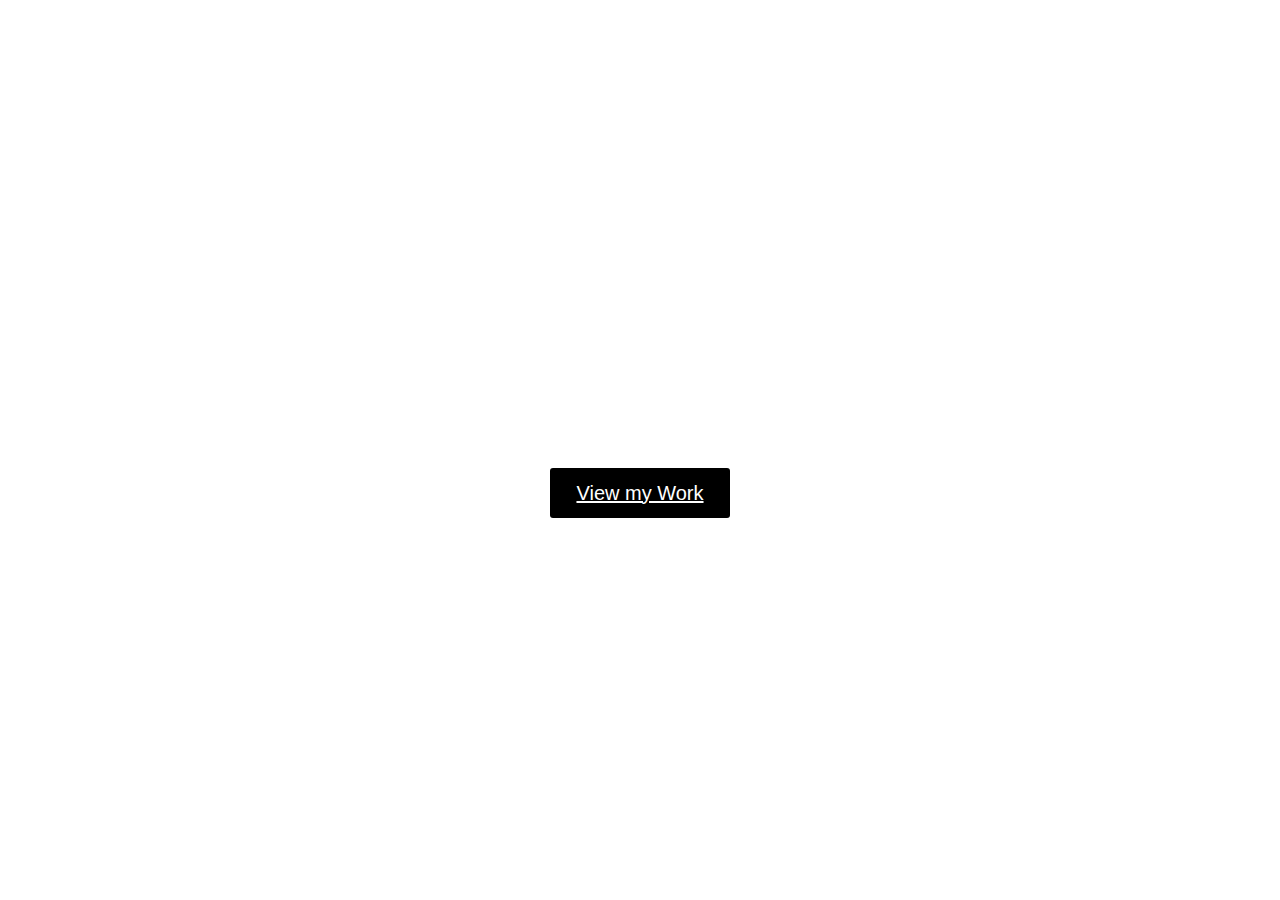
<file: index.html>
<!DOCTYPE html>
<html>
<title>Home page</title>
<link rel="stylesheet" type="text/css" href="css/main.css">
<script src="https://fonts.google.com/specimen/Work+Sans"></script>

<body>

<header>
  <nav>
    <div class="nav">
      <ul>
        <li><a href="index.html" class="active">Home</a></li>
        <li><a href="about.html">About</a></li>
        <li><a href="skills.html">Skills</a></li>
        <li><a href="Project.html">Projects</a></li>
        <li><a href="Contact.html">Contact</a></li>
      </ul>
    </div>
  </nav>
</header>


 <section>
    <div class="main-container top-part">
     
       <h1 class="title"style="font-size: 50px">
         Hello, I'm 
        <a class ="title">Brenda</a>
        </h1>
         <h3 class="title"style="font-size:50px;
         <a class="title">A Software Developer</a>
         </h3>
         <div id="hero-image">
    <div class="wrapper">
        <br/>
        <a href="#" class="button-1">View my Work</a>
    </div>
</div>
    </div>
 

</section>

     
   
      </section>

</body>
</html>
</file>
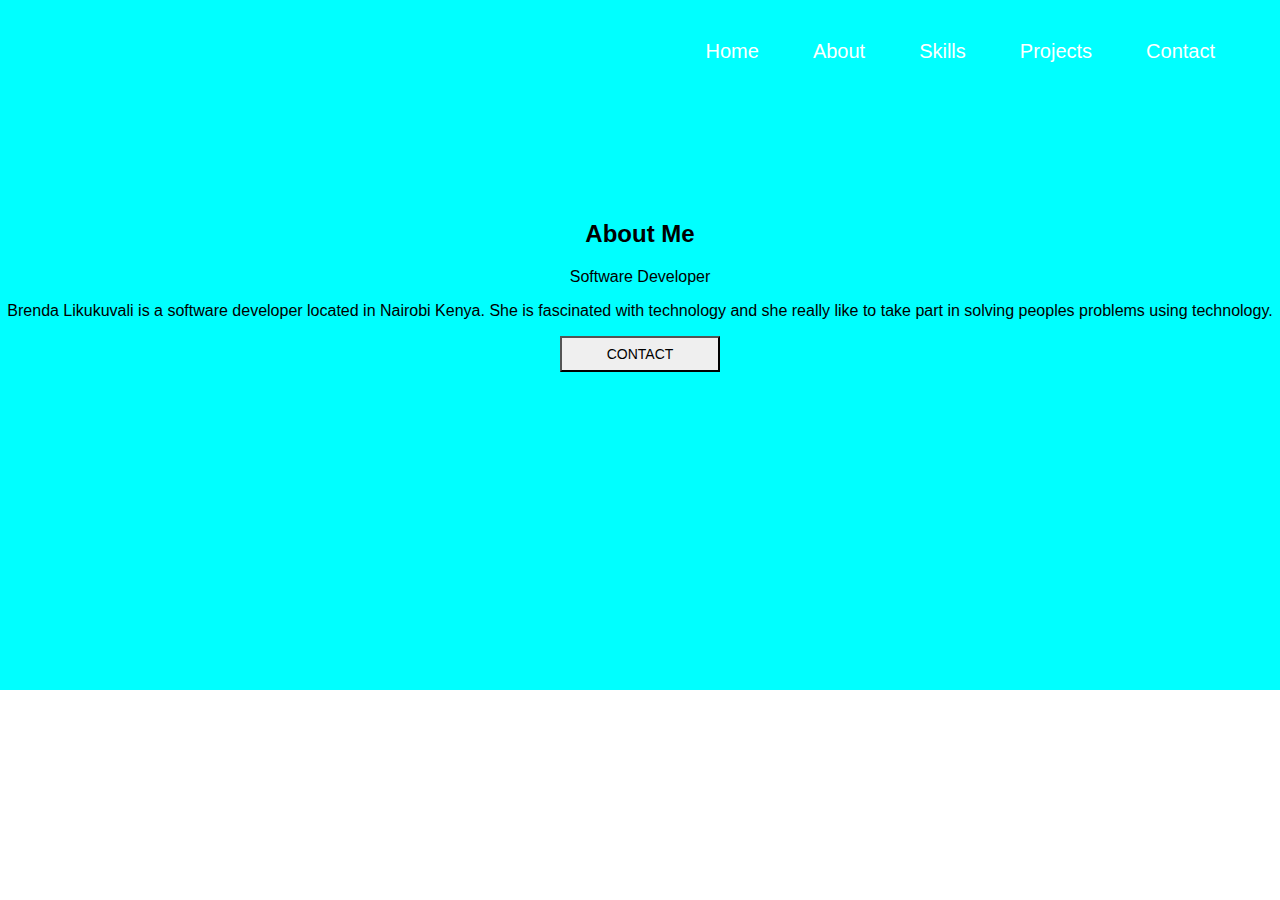
<file: about.html>
<!DOCTYPE html>
<html>
<title>About</title>
<link rel="stylesheet" type="text/css" href="css/main.css">
<script src="https://fonts.google.com/specimen/Work+Sans"></script>

<body>

<header>
  <nav>
    <div class="nav">
      <ul>
        <li><a href="index.html">Home</a></li>
        <li><a href="about.html" class="active">About</a></li>
        <li><a href="skills.html">Skills</a></li>
        <li><a href="Project.html">Projects</a></li>
        <li><a href="Contact.html">Contact</a></li>
      </ul>
    </div>
  </nav>
</header>


 <section>
    <div class="cont">
        <h2>About Me</h2>
        <p class="title">Software Developer</p>
        <p>Brenda Likukuvali is a software developer located in Nairobi Kenya. She is fascinated with technology and she really like to take part in solving peoples problems using technology.</p>
        <p><button class="button">Contact</button></p>
      </div>
    </div>
</div>
    </div>
 

</section>

     
   
      </section>
     </body>
    </html>
</file>
<file: css/main.css>
/*html{
   scroll-behavior: smooth;
 
}
body {
    line-height: 30px;
   padding: 0px;
   margin:0px;
   background: url(https://cdn.mos.cms.futurecdn.net/BzWbAhUS4WYN6WTXQdGCdi-1200-80.jpg);
}
.main-container{
  font-family:'opensans-regular',sans-serif;
  min-height: 490px;
  text-align: center;
  color:white;
  padding-top: 200px;
  //background-color:powderblue;
  background-repeat: no-repeat;
  background-size: cover;
}

.top-part hr{
  width: 600px;
}

.navigation-bar ul li a{
 text-decoration:none;

}

.nav ul{
  float: right;
  list-style-type: none;
  margin: 40px;
}
.nav a:hover{
  color:cyan;
  background:white;
  filter: brightness(65%);
  text-shadow: -1px -1px -1px black;
}

.nav ul li{
  display: inline-block;
  font-family:Arial, Helvetica, sans-serif;
}

.nav ul li a{
  padding: 8px 25px;
  color: white;
  font-size: 20px;
  text-decoration: none;
}

.content{
 padding-top: 100px;
padding-bottom: 100px;
color: #7A7A7A;;
text-align: center;
font-size: 20px;
width: 60%;
margin: 0 auto;
}
.about{
  background-color: #2B2B2B;
}
.icons {
  text-align:center;

  }
.icons i{
  font-size: 25px;

  }
.icons ul li{
  display: inline;
  list-style: none;
  padding-right: 30px;
}

.icons ul li a{
  color: white;
}

.container{
height: 180px;
background: #333;
 padding-top: 100px;
padding-bottom: 300px;
font-size: 30px;
color:white;

}
h5{
  text-align: center;

}

.footer{
text-align: center;
background-color:#333;
padding-top: 100px;
padding-bottom: 90px;
font-size: 20px;
color:white;

}

.footer {
    font-size:20px;
   
}
.p1{
  text-align: center;
  background-color:#333;
  padding-top:top:100px;
  padding-bottom:90px;
  font-size:20px;

}*/
html{
   scroll-behavior: smooth;
       
}

body {
   background:
 background-size: cover;
   padding: 0px;
   margin:0px;
   text-decoration: none;
   border-bottom: none;
}

.main-container{
  font-family:'',sans-serif;
  min-height: 490px;
  text-align: center;
  color:white;
  padding-top: 200px;
   background: url(https://cdn.mos.cms.futurecdn.net/BzWbAhUS4WYN6WTXQdGCdi-1200-80.jpg);

  background-repeat: no-repeat;
  background-size: cover;
}

.cont{
  font-family:'',sans-serif;
  min-height: 490px;
  text-align: center;
  color:black;
  padding-top: 200px;
  background-color:cyan ;
  background-repeat: no-repeat;
  background-size: cover;

}


.top-part hr{
  width: 600px;
}

.navigation-bar ul li a{
 text-decoration:none;

}

.nav ul{
  float: right;
  list-style-type: none;
  margin: 40px;
}

.nav a:hover{
    color:gray;
    background: #02b8dd;
    filter:brightness(50%);
    text-shadow: -1px -1px -1px darkgray;
  }


.nav ul li{
  display: inline-block;
  font-family:'opensans-regular',sans-serif;
}

.nav ul li a{
  padding: 8px 25px;
  color: white;
  font-size: 20px;
  text-decoration: none;
}

.content{
 padding-top: 100px;
padding-bottom: 100px;
color: #7A7A7A;;
text-align: center;
font-size: 20px;
width: 60%;
margin: 0 auto;

}
.about{
  background-color: #2B2B2B;
}
.icons {
  text-align:center;

  }
.icons i{
  font-size: 25px;

  }
.icons ul li{
  display: inline;
  list-style: none;
  padding-right: 30px;
}

.icons ul li a{
  color: white;
}

.container{
height: 180px;
background: #838C95;
 padding-top: 100px;
padding-bottom: 300px;
font-size: 30px;
color:white;

}
h5{
  text-align: center;

}

.footer{
text-align: center;
background-color:rgb(0,0,0,0.8);
padding-top: 100px;
padding-bottom: 90px;
font-size: 20px;
color:white;

}

.footer {
    font-size:20px;
   
}
.p{
  text-align: center;
  background-color:rgb(0,0,0,0,8);
  padding-top:top:100px;
  padding-bottom:90px;
  font-size:20px;
}
.button {

  padding: 8px 15px;
  font-size: 14px;
  min-width: 160px;
  text-align: center;
  border-radius: 0;
  text-transform: uppercase;
  -webkit-transition: all 0.2s ease-in-out;
  -moz-transition: all 0.2s ease-in-out;
  -ms-transition: all 0.2s ease-in-out;
  -o-transition: all 0.2s ease-in-out;
  transition: all 0.2s ease-in-out;
}
.button-1 {
    display: block;
    text-align: center;
    background: black;
    border-radius: 3px;
    color: #fff;
    width: 180px;
    height: 50px;
    font-size: 20px;
    line-height: 50px;
    margin: 0 auto;
}
.button-1:hover {
    background-color: #02b8dd;
    color: darkblue;
}
</file>
